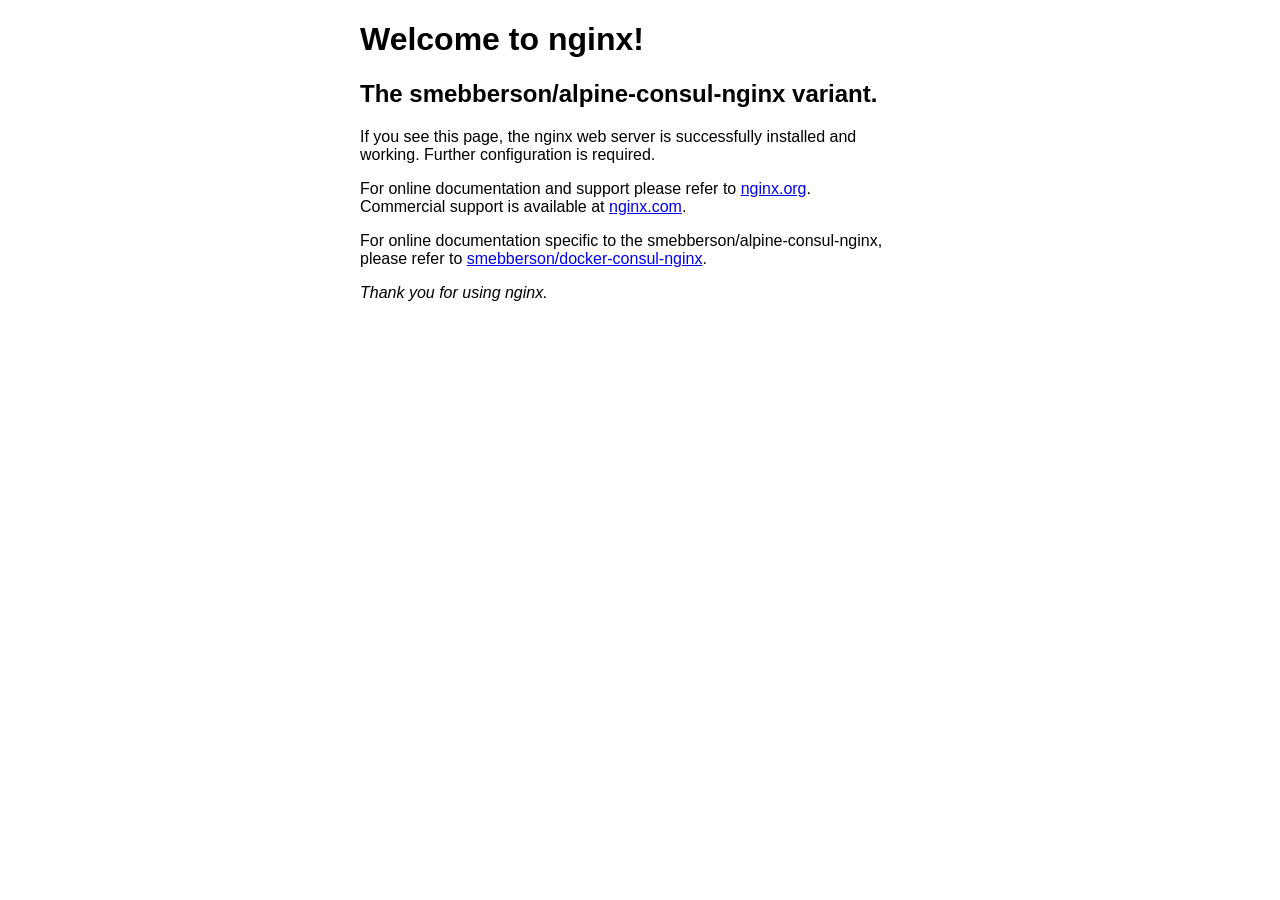
<file: alpine-consul-nginx/root/usr/share/nginx/html/index.html>
<!DOCTYPE html>
<html>
<head>
<title>Welcome to nginx!</title>
<style>
    body {
        width: 35em;
        margin: 0 auto;
        font-family: Tahoma, Verdana, Arial, sans-serif;
    }
</style>
</head>
<body>
<h1>Welcome to nginx!</h1>
<h2>The smebberson/alpine-consul-nginx variant.</h2>
<p>If you see this page, the nginx web server is successfully installed and
working. Further configuration is required.</p>

<p>For online documentation and support please refer to
<a href="http://nginx.org/">nginx.org</a>.<br/>
Commercial support is available at
<a href="http://nginx.com/">nginx.com</a>.</p>

<p>For online documentation specific to the smebberson/alpine-consul-nginx,<br/>
please refer to <a href="https://github.com/smebberson/docker-alpine/alpine-consul-nginx">smebberson/docker-consul-nginx</a>.</p>

<p><em>Thank you for using nginx.</em></p>
</body>
</html>
</file>
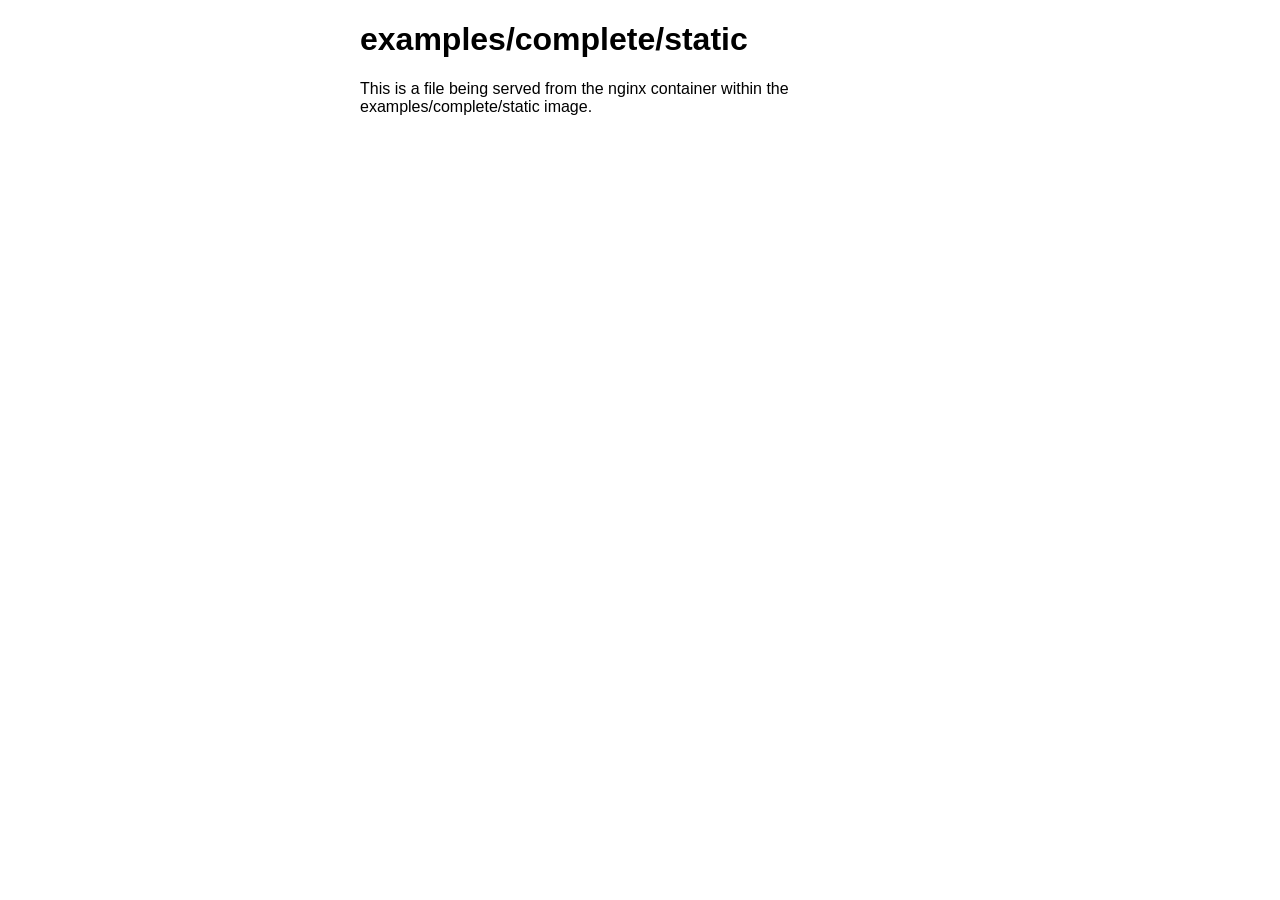
<file: examples/complete/static/root/usr/share/nginx/html/index.html>
<!DOCTYPE html>
<html>
<head>
<title>examples/complete</title>
<style>
    body {
        width: 35em;
        margin: 0 auto;
        font-family: Tahoma, Verdana, Arial, sans-serif;
    }
</style>
</head>
<body>
    <h1>examples/complete/static</h1>
    <p>This is a file being served from the nginx container within the examples/complete/static image.</p>
</body>
</html>
</file>
